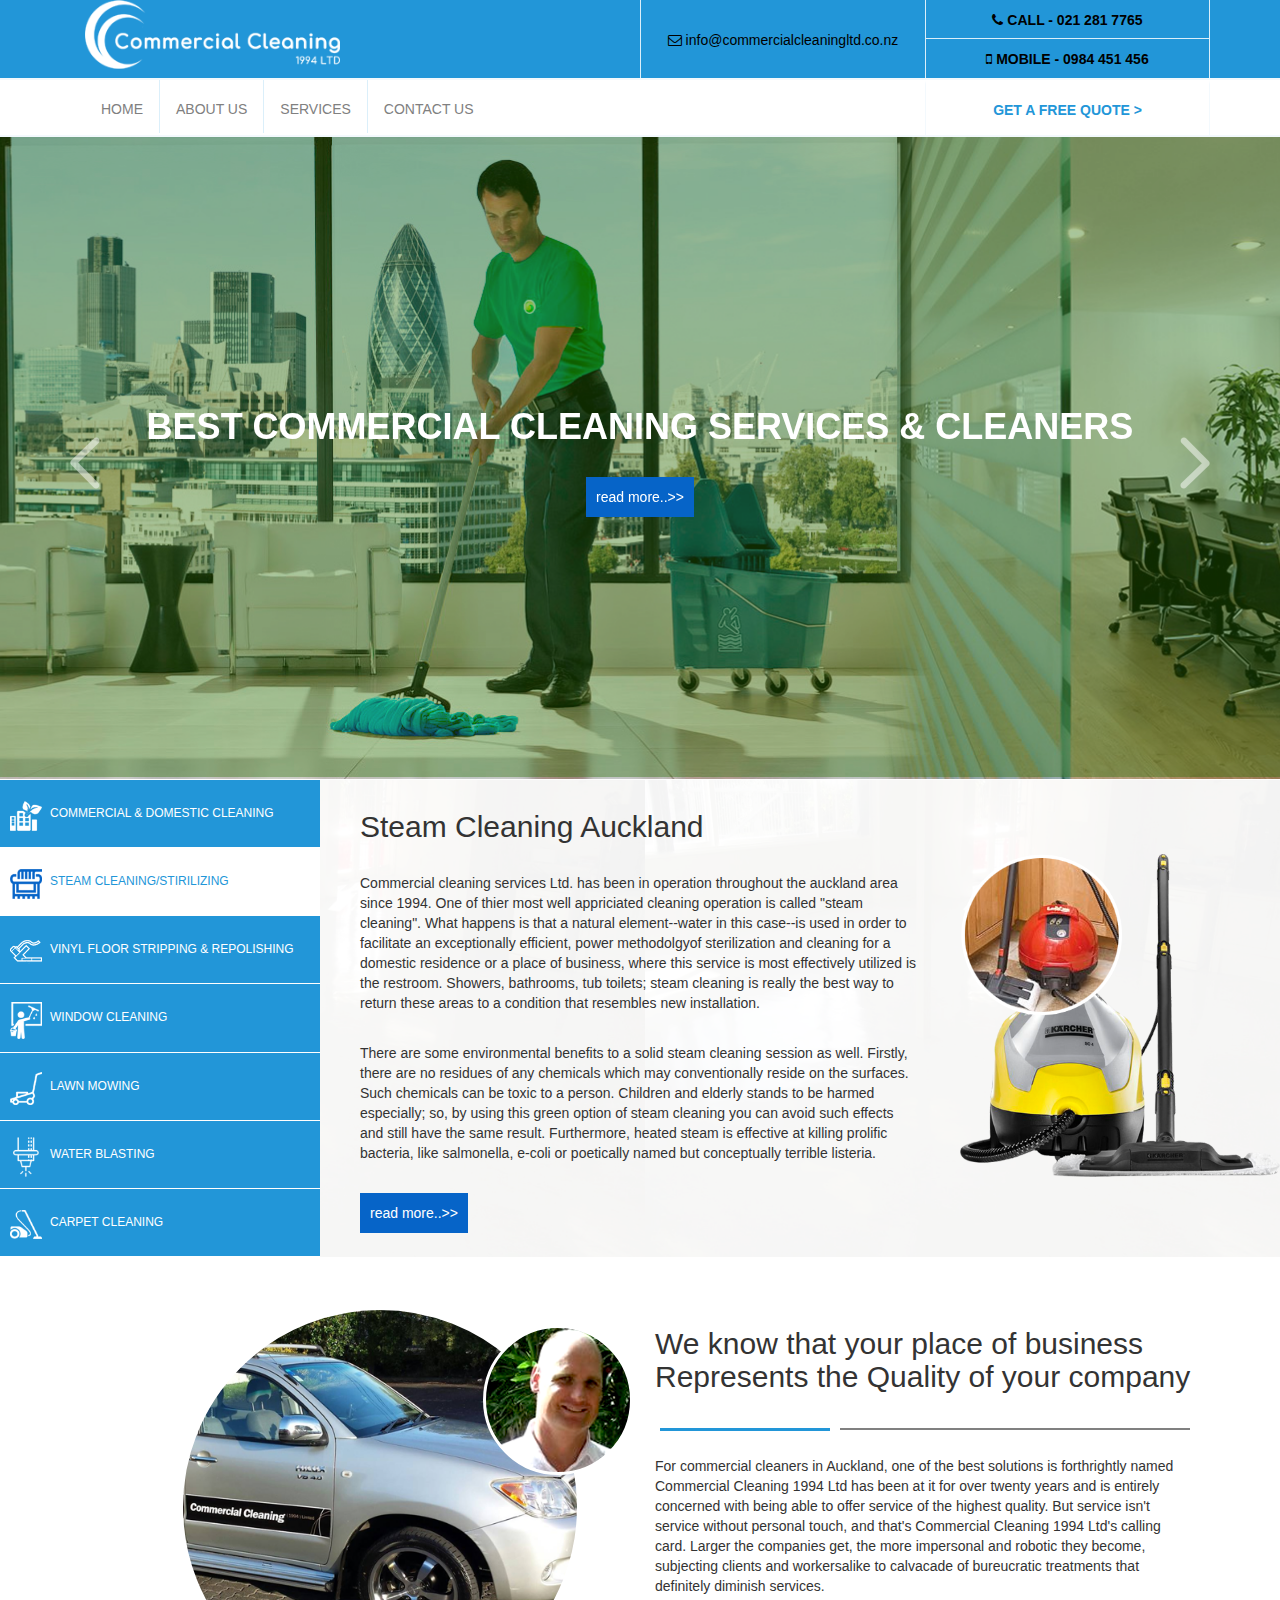
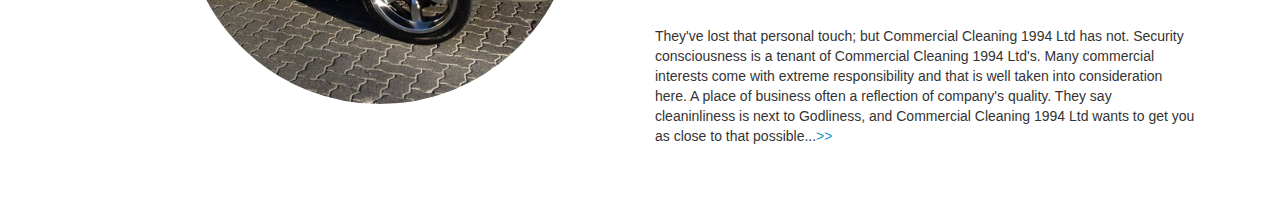
<file: index.html>
<!DOCTYPE html>
<html>
	<head>
		<meta charset="utf-8">
		<script src="https://ajax.googleapis.com/ajax/libs/jquery/3.2.1/jquery.min.js"></script>
		<meta name="viewport" content="width=device-width, initial-scale=1">
		<link rel="stylesheet" src="css/bootstrap.css">
		<script src="js/bootstrap.min.js"></script>
		<link rel="stylesheet" href="css/bootstrap.min.css">
		<link rel="stylesheet" href="css/bootstrap-theme.css">
		<link rel="stylesheet" href="css/bootstrap-theme.min.css">
		<link rel="stylesheet" href="font-awesome/css/font-awesome.min.css">
		<link rel="stylesheet" href="style.css">
	</head>
	<body>
		<div class="container-fluid container-fluid-1">
			<div class="container container-1">
				<div class="col-sm-3 col-xs-12 logo-div">
					<img src="media/logo-2.png" class="logo-img" alt="logo">
				</div>
				<a href="#"><div class="col-sm-3 col-sm-offset-3 col-xs-12 mail-div">
					<i class="fa fa-envelope-o" aria-hidden="true" style="color:black"></i>
					info@commercialcleaningltd.co.nz
				</div></a>
				<div class="col-sm-3 col-xs-12 call-div">
					<a href="#"><div class="col-sm-12 col-xs-12 call">
						<i class="fa fa-phone" aria-hidden="true"></i>
						CALL - 021 281 7765
					</div></a>
					<a href="#"><div class="col-sm-12 col-xs-12 mobile">
						<i class="fa fa-mobile" aria-hidden="true"></i>
						MOBILE - 0984 451 456
					</div></a>
				</div>
			</div>
		</div>
		<div class="container-fluid container-fluid-2">
			<div class="container container-2">
				<div class="col-sm-9 col-xs-12">
					<ul class="topnav">
					  	<li><a class="active topnav-li" href="#">HOME</a></li>
				  		<li><a href="about-us.html" class="topnav-li">ABOUT US</a></li>
				  		<li><a href="#" class="topnav-li">SERVICES</a></li>
				  		<li style="border-right:0"><a href="#" class="topnav-li">CONTACT US</a></li>
					</ul>
				</div>
				<a href="#"><div class="col-sm-3 col-xs-12 get-quote">
					GET A FREE QUOTE >
				</div></a>
			</div>
		</div>
		<div class="container-fluid container-fluid-3">
			<div class="container container-3">
				<div id="myCarousel" class="carousel slide" data-ride="carousel">
 				 <!-- Wrapper for slides -->
				  <div class="carousel-inner">
				    <div class="item active itm">
				      	<h1 class="heading">BEST COMMERCIAL CLEANING SERVICES & CLEANERS</h1>
						<button class="button read-more">read more..>></button>
				    </div>

				    <div class="item itm">
				    	<h1 class="heading">BEST COMMERCIAL CLEANING SERVICES & CLEANERS</h1>
						<button class="button read-more">read more..>></button>
				    </div>

				    <div class="item itm">
				    	<h1 class="heading">BEST COMMERCIAL CLEANING SERVICES & CLEANERS</h1>
						<button class="button read-more">read more..>></button>
				    </div>
				  </div>

				  <!-- Left and right controls -->
				  <a class="left carousel-control my-carousel" href="#myCarousel" data-slide="prev">
				    <span class="arrow-left"><img src="media/arrow-left.png"></span>
				    <span class="sr-only">Previous</span>
				  </a>
				  <a class="right carousel-control my-carousel" href="#myCarousel" data-slide="next">
				    <span class="arrow-right"><img src="media/arrow-right.png"></span>
				    <span class="sr-only">Next</span>
				  </a>
				</div>
			</div>
		</div>
		<div class="container-fluid container-fluid-4">
			<div class="col-sm-3 col-xs-12 content-nav">
				<ul class="sidenav">
	  				<li><a href="#"><div class="col-sm-2 col-xs-2 nav-div" style="background-image: url(media/nav-logo-1.png)"></div>
	  					COMMERCIAL & DOMESTIC CLEANING
	  				</a></li>
					<li><a class="active" href="#"><div class="col-sm-2 col-xs-2 nav-div" style="background-image: url(media/nav-logo-2.png)"></div>
						STEAM CLEANING/STIRILIZING
					</a></li>
					<li><a href="#"><div class="col-sm-2 col-xs-2 nav-div" style="background-image: url(media/nav-logo-3.png)"></div>
						VINYL FLOOR STRIPPING & REPOLISHING
					</a></li>
					<li><a href="#"><div class="col-sm-2 col-xs-2 nav-div" style="background-image: url(media/nav-logo-4.png)"></div>
						WINDOW CLEANING
					</a></li>
					<li><a href="#"><div class="col-sm-2 col-xs-2 nav-div" style="background-image: url(media/nav-logo-5.png)"></div>
						LAWN MOWING
					</a></li>
					<li><a href="#"><div class="col-sm-2 col-xs-2 nav-div" style="background-image: url(media/nav-logo-6.png)"></div>
						WATER BLASTING
					</a></li>
					<li><a href="#"><div class="col-sm-2 col-xs-2 nav-div" style="background-image: url(media/nav-logo-7.png)"></div>
						CARPET CLEANING
					</a></li>
				</ul>
			</div>

			<div class="col-sm-6 col-xs-12 content">
			  <h2 class="heading-para">Steam Cleaning Auckland</h2>
			  
			  <p class="para">Commercial cleaning services Ltd. has been in operation throughout the auckland area since 1994. One of thier most well appriciated cleaning operation is called "steam cleaning". What happens is that a natural element--water in this case--is used in order to facilitate an exceptionally efficient, power methodolgyof sterilization and cleaning for a domestic residence or a place of business, where this service is most effectively utilized is the restroom. Showers, bathrooms, tub toilets; steam cleaning is really the best way to return these areas to a condition that resembles new installation.</p>
			  
			  <p class="para">There are some environmental benefits to a solid steam cleaning session as well. Firstly, there are no residues of any chemicals which may conventionally reside on the surfaces. Such chemicals can be toxic to a person. Children and elderly stands to be harmed especially; so, by using this green option of steam cleaning you can avoid such effects and still have the same result. Furthermore, heated steam is effective at killing prolific bacteria, like salmonella, e-coli or poetically named but conceptually terrible listeria.</p>
			  
			  <button class="button read-more read">read more..>></button>
			</div>

			<div class="col-sm-3 col-xs-12 cleaner-body">
				
			</div>
		</div>
		<div class="container-fluid container-fluid-5">
			<div class="container container-5">
				<div class="col-sm-6 col-xs-12 images">
					<div class="car-div">
						<div class="man-div"></div>
					</div>
				</div>
				<div class="col-sm-6 col-xs-12 paragraph">
					<h2 class="heading-para">We know that your place of business<br>Represents the Quality of your company</h2>

					<div class="col-sm-4 lines"><hr class="line-1"></div>
					<div class="col-sm-8 lines"><hr class="line-2"></div>

					<p class="para">For commercial cleaners in Auckland, one of the best solutions is forthrightly named Commercial Cleaning 1994 Ltd has been at it for over twenty years and is entirely concerned with being able to offer service of the highest quality. But service isn't service without personal touch, and that's Commercial Cleaning 1994 Ltd's calling card. Larger the companies get, the more impersonal and robotic they become, subjecting clients and workersalike to calvacade of bureucratic treatments that definitely diminish services.</p>

					<p class="para">They've lost that personal touch; but Commercial Cleaning 1994 Ltd has not. Security consciousness is a tenant of Commercial Cleaning 1994 Ltd's. Many commercial interests come with extreme responsibility and that is well taken into consideration here. A place of business often a reflection of company's quality. They say cleaninliness is next to Godliness, and Commercial Cleaning 1994 Ltd wants to get you as close to that possible...<span style="color:rgb(34,150,216)">>></span></p>
				</div>
			</div>
		</div>
	</body>
</html>
</file>
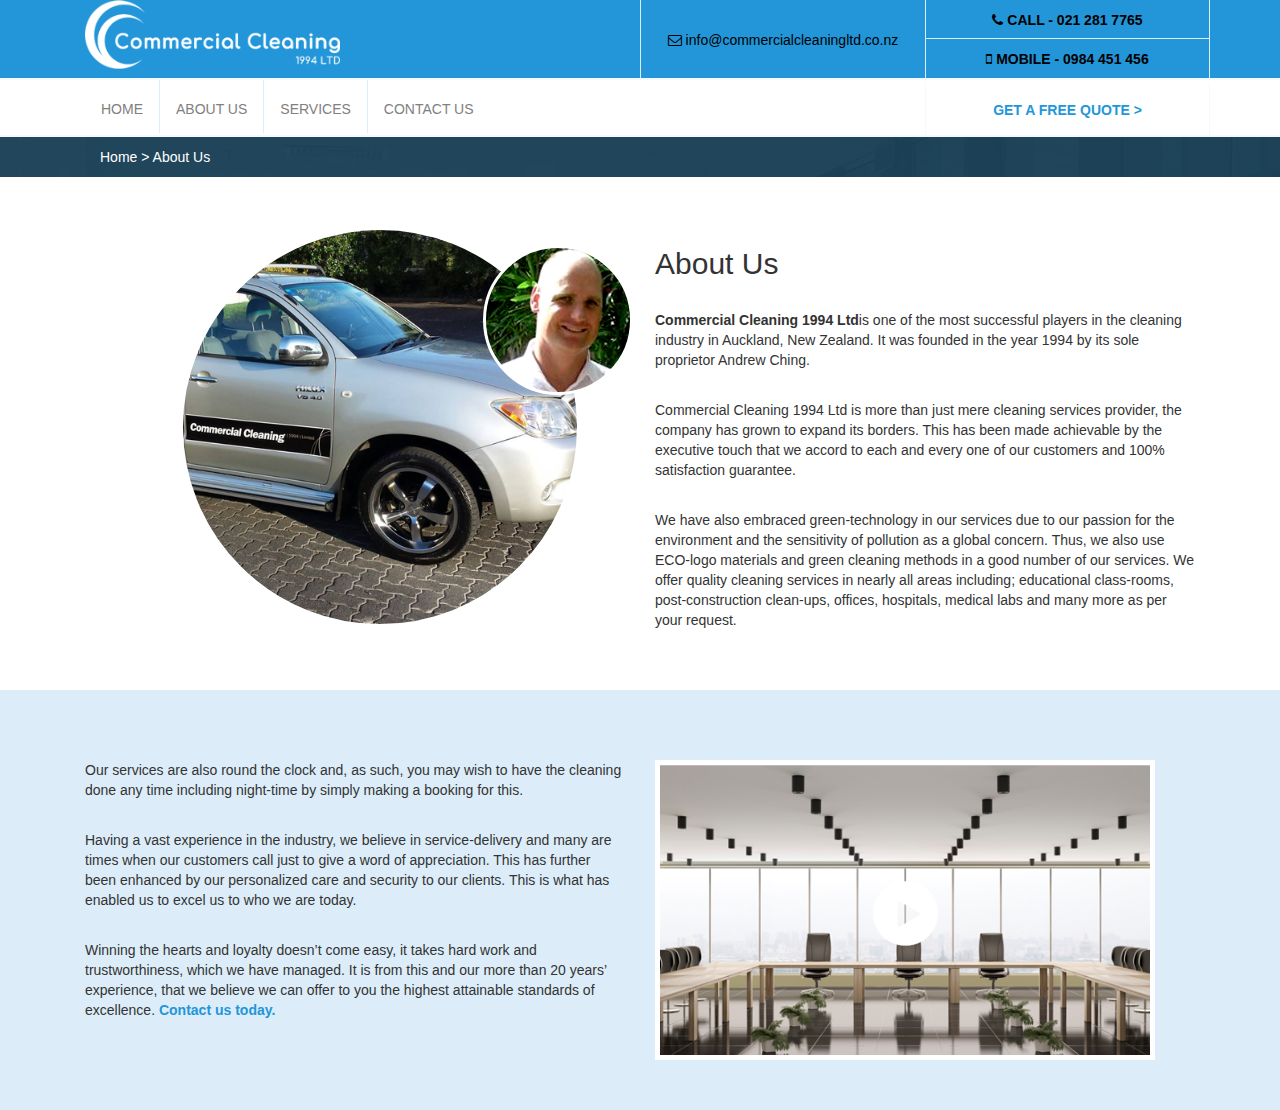
<file: about-us.html>
<!DOCTYPE html>
<html>
	<head>
		<meta charset="utf-8">
		<script src="https://ajax.googleapis.com/ajax/libs/jquery/3.2.1/jquery.min.js"></script>
		<meta name="viewport" content="width=device-width, initial-scale=1">
		<link rel="stylesheet" src="css/bootstrap.css">
		<script src="js/bootstrap.min.js"></script>
		<link rel="stylesheet" href="css/bootstrap.min.css">
		<link rel="stylesheet" href="css/bootstrap-theme.css">
		<link rel="stylesheet" href="css/bootstrap-theme.min.css">
		<link rel="stylesheet" href="font-awesome/css/font-awesome.min.css">
		<link rel="stylesheet" href="style.css">

		<style>
			.overlay {
  position: absolute;
  top: 0;
  bottom: 0;
  left: 0;
  right: 0;
  height: 100%;
  width: 100%;
  opacity: 0;
  transition: .5s ease;
  background-color: #008CBA;
}
</style>
	</head>
	<body>
		<div class="container-fluid container-fluid-1">
			<div class="container container-1">
				<div class="col-sm-3 col-xs-12 logo-div">
					<img src="media/logo-2.png" class="logo-img" alt="logo">
				</div>
				<a href="#"><div class="col-sm-3 col-sm-offset-3 col-xs-12 mail-div">
					<i class="fa fa-envelope-o" aria-hidden="true" style="color:black"></i>
					info@commercialcleaningltd.co.nz
				</div></a>
				<div class="col-sm-3 col-xs-12 call-div">
					<a href="#"><div class="col-sm-12 col-xs-12 call">
						<i class="fa fa-phone" aria-hidden="true"></i>
						CALL - 021 281 7765
					</div></a>
					<a href="#"><div class="col-sm-12 col-xs-12 mobile">
						<i class="fa fa-mobile" aria-hidden="true"></i>
						MOBILE - 0984 451 456
					</div></a>
				</div>
			</div>
		</div>
		<div class="container-fluid container-fluid-2">
			<div class="container container-2">
				<div class="col-sm-9 col-xs-12">
					<ul class="topnav">
					  	<li><a class="active topnav-li" href="#">HOME</a></li>
				  		<li><a href="#" class="topnav-li">ABOUT US</a></li>
				  		<li><a href="#" class="topnav-li">SERVICES</a></li>
				  		<li style="border-right:0"><a href="#" class="topnav-li">CONTACT US</a></li>
					</ul>
				</div>
				<a href="#"><div class="col-sm-3 col-xs-12 get-quote">
					GET A FREE QUOTE >
				</div></a>
			</div>
		</div>

		<div class="container-fluid nav-2">
			<div class="container container-nav-2">
				<a href="#">Home</a> > 
				<a href="#">About Us</a>
			</div>
		</div>

		<div class="container-fluid container-fluid-5">
			<div class="container container-5">
				<div class="col-sm-6 col-xs-12 images">
					<div class="car-div">
						<div class="man-div"></div>
					</div>
				</div>
				<div class="col-sm-6 col-xs-12 paragraph">
					<h2 class="heading-para">About Us</h2>

					<p class="para"><span style="font-weight: bold">Commercial Cleaning 1994 Ltd</span>is one of the most successful players in the cleaning industry in Auckland, New Zealand. It was founded in the year 1994 by its sole proprietor Andrew Ching.</p>

					<p class="para">Commercial Cleaning 1994 Ltd is more than just mere cleaning services provider, the company has grown to expand its borders. This has been made achievable by the executive touch that we accord to each and every one of our customers and 100% satisfaction guarantee.</p>

					<p class="para">We have also embraced green-technology in our services due to our passion for the environment and the sensitivity of pollution as a global concern. Thus, we also use ECO-logo materials and green cleaning methods in a good number of our services. We offer quality cleaning services in nearly all areas including; educational class-rooms, post-construction clean-ups, offices, hospitals, medical labs and many more as per your request.</p>
				</div>
			</div>
		</div>

		<div class="container-fluid container-fluid-6">
			<div class="container container-6">
				<div class="col-sm-6 col-xs-12">
					<p class="para">Our services are also round the clock and, as such, you may wish to have the cleaning done any time including night-time by simply making a booking for this.</p>

					<p class="para">Having a vast experience in the industry, we believe in service-delivery and many are times when our customers call just to give a word of appreciation. This has further been enhanced by our personalized care and security to our clients. This is what has enabled us to excel us to who we are today.</p>

					<p class="para">Winning the hearts and loyalty doesn’t come easy, it takes hard work and trustworthiness, which we have managed. It is from this and our more than 20 years’ experience, that we believe we can offer to you the highest attainable standards of excellence. <a href=”#”>Contact us today.</a></p>
				</div>

				<div class="col-sm-6 col-xs-12" style="padding-top:20px">
					<div class="video">
						<a href="#"><img src="media/play.png" alt="play" class="play" data-toggle="modal" data-target="#myModal"></a>					
						<!-- Modal -->

  						<div class="modal fade" id="myModal" role="dialog">
					    	<div class="modal-dialog">
    
	      						<!-- Modal content-->
	      					
	      						<div class="modal-content">
					        		<div class="modal-header">
	         							<button type="button" class="close" data-dismiss="modal">&times;</button>
	        						</div>
	        						<div class="modal-body">
	        							<div class="embed-responsive embed-responsive-4by3">
	  										<iframe class="embed-responsive-item" src="https://www.youtube.com/embed/	RgKAFK5djSk"frameborder="0" allowfullscreen></iframe>
										</div>
	        						</div>
				    			</div>
	     					</div>
  						</div>
					</div>  
				</div>
			</div>
		</div>	
	</body>
</html>
</file>
<file: style.css>
.container-fluid-1 {
  background-color: rgb(34, 150, 216);
  border-bottom: 2px solid rgb(243, 249, 253);
}

.container-1 a {
  color: black;
}
.container-1 a :hover {
  background-color: rgb(219, 239, 250);
}

.logo-div {
  margin: 0 auto;
  color: grey;
}

.logo-img {
  width: 100%;
  height: auto;
}

.mail-div {
  color: black;
  border-left: 1px solid rgb(219, 239, 250);
  text-align: center;
  padding: 0;
  padding-top: 30px;
  height: 78px;
}

.call-div {
  margin: 0 auto;
  font-weight: bold;
  border-left: 1px solid rgb(219, 239, 250);
  border-right: 1px solid rgb(219, 239, 250);
  text-align: center;
  padding: 0;
  height: 78px;
}

.call {
  margin: 0 auto;
  padding: 0;
  padding-top: 10px;
  border-bottom: 1px solid rgb(219, 239, 250);
  height: 39px;
}

.mobile {
  margin: 0 auto;
  padding: 0;
  padding-top: 10px;
  height: 39px;
}

.nav-2 {
  background-image: url(media/background-nav.png);
}

.container-nav-2 {
  padding: 10px;
  color: white;
  padding-left: 45px;
}

.container-nav-2 a {
  color: white;
}

.container-fluid-2 {
  border-bottom: 2px solid rgb(243, 249, 253);
}

ul.topnav {
  list-style-type: none;
  margin: 0;
  padding: 0;
  overflow: hidden;
}

ul.topnav li {
  float: left;
  border-right: 1px solid rgb(219, 239, 250);
}

ul.topnav li a.topnav-li {
  display: block;
  color: grey;
  text-align: center;
  padding: 14px 16px;
  text-decoration: none;
  border-top: 5px solid transparent;
}

li a.topnav-li:hover {
  border-top: 5px solid rgb(6, 100, 200) !important;
}

.get-quote {
  margin: 0 auto;
  text-align: center;
  padding: 15px 16px;
  border-left: 1px solid rgb(243, 249, 253);
  border-right: 1px solid rgb(243, 249, 253);
  color: rgb(34, 150, 216);
  font-weight: bold;
  border-top: 5px solid transparent;
}

.container-2 a :hover {
  background-color: rgb(219, 239, 250);
}

.container-fluid-3 {
  background-color: grey;
  height: 643px;
  text-align: center;
  margin: 0 auto;
  padding-top: 250px;
  background-image: url(media/banner.png);
  background-repeat: no-repeat;
  background-size: cover;
  background-position: center center;
  border-bottom: 1px solid white;
}

.heading {
  color: white;
  font-weight: bold;
}

.read-more {
  background-color: rgb(6, 100, 200);
  border: none;
  padding: 10px;
  color: white;
  margin-top: 20px;
}

.read-more:hover {
  box-shadow: 0 12px 16px 0 rgba(0, 0, 0, 0.24),
    0 17px 50px 0 rgba(0, 0, 0, 0.19);
}

.my-carousel {
  background: none !important;
}

.arrow-left {
  float: left;
  padding-top: 50px;
}

.arrow-right {
  float: right;
  padding-top: 50px;
}

.container-fluid-4 {
  padding: 0;
  background-image: url(media/background.png);
  background-size: contain;
  background-position: bottom right;
}

.content-nav {
  padding: 0px;
}

ul.sidenav {
  list-style-type: none;
  margin: 0;
  padding: 0;
  background-color: rgb(34, 150, 216);
  color: white;
  overflow: auto;
}

.nav-div {
  background-repeat: no-repeat;
  background-size: contain;
  background-position: center center;
  height: 40px;
  width: 40px;
  margin-top: -3%;
  border-right: 8px solid transparent;
}

ul.sidenav li {
  font-size: 12px;
}

ul.sidenav li a {
  display: block;
  color: white;
  text-decoration: none;
  padding: 25px 10px;
  border-bottom: 1px solid white;
}

ul.sidenav li a.active {
  background-color: white;
  color: rgb(34, 150, 216);
}

ul.sidenav li a:hover {
  background-color: white;
  color: rgb(34, 150, 216);
}

div.content {
  padding-top: 10px;
  padding-left: 40px;
  padding-right: 40px;
}

.cleaner-body {
  position: relative;
  background-image: url(media/cleaner.png);
  background-repeat: no-repeat;
  background-size: contain;
  background-position: center right;
  height: 470px;
}

.container-fluid-5 {
  padding-top: 50px;
  padding-bottom: 50px;
}

.images {
  padding-left: 110px;
}

.car-div {
  position: relative;
  border: 3px solid white;
  border-radius: 50%;
  background-image: url(media/car.png);
  background-repeat: no-repeat;
  background-size: cover;
  width: 400px;
  height: 400px;
}

.man-div {
  position: absolute;
  top: 15px;
  bottom: 0;
  left: 300px;
  right: 0;
  border: 3px solid white;
  border-radius: 50%;
  background-image: url(media/man.png);
  background-repeat: no-repeat;
  background-size: cover;
  background-position: center center;
  width: 150px;
  height: 150px;
}

.para {
  padding-top: 20px;
}

.lines {
  padding: 5px;
}

.line-1 {
  width: 100%;
  border-width: 3px;
  border-color: rgb(34, 150, 216);
}

.line-2 {
  width: 100%;
  border-width: 2px;
  border-color: grey;
  padding-bottom: 1px;
}

.container-fluid-6 {
  background-color: rgb(220, 237, 249);
}

.container-6 {
  padding-top: 50px;
  padding-bottom: 50px;
}

.para a {
  color: rgb(34, 150, 216);
  font-weight: bold;
}

.video {
  position: relative;
  border: 5px solid white;
  width: 500px;
  height: 300px;
  background-image: url(media/video-back.png);
  background-size: cover;
  background-repeat: no-repeat;
}

.play {
  position: absolute;
  top: 40%;
  left: 0;
  bottom: 0;
  right: 0;
  margin: 0 auto;
}

.video-div :hover {
  display: none;
}

/*-------------------------------------------------MEDIA QUERY--------------------------------------------------*/

@media (max-width: 1200px) {
  .images {
    padding-left: 0px;
  }

  .video {
    width: 400px;
    height: 250px;
  }
}
@media (max-width: 991px) and (min-width: 768px) {
  .mail-div {
    font-size: 10px;
  }

  .get-quote {
    font-size: 10px;
  }

  .images {
    padding-top: 80px;
  }

  .car-div {
    width: 300px;
    height: 300px;
  }

  .man-div {
    left: 200px;
    top: 0px;
    width: 120px;
    height: 120px;
  }

  .video {
    width: 300px;
    height: 200px;
  }
}

@media (max-width: 767px) {
  .mail-div {
    border: 0;
  }

  .call {
    border: 0;
  }

  .call-div {
    border: 0;
  }

  ul.topnav li {
    border: 0;
  }

  .get-quote {
    border: 0;
  }

  ul.topnav li {
    float: none;
  }

  .container-nav-2 {
    text-align: center;
    padding-left: 10px;
  }

  .paragraph {
    padding-top: 40px;
  }

  .heading-para {
    margin: 0 auto !important;
    text-align: center;
  }

  .para {
    text-align: justify;
  }

  .read {
    margin: 0 auto !important;
  }

  .line-2 {
    display: none;
  }

  .cleaner-body {
    background-position: center center;
  }

  .car-div {
    margin: 0 auto;
  }

  .video {
    margin: 0 auto !important;
  }
}

@media (max-width: 567px) {
  .car-div {
    width: 250px;
    height: 250px;
  }

  .man-div {
    top: -10px;
    left: 180px;
    width: 100px;
    height: 100px;
  }

  .video {
    width: 250px;
    height: 180px;
  }

  .play {
    top: 30%;
  }
}
</file>
